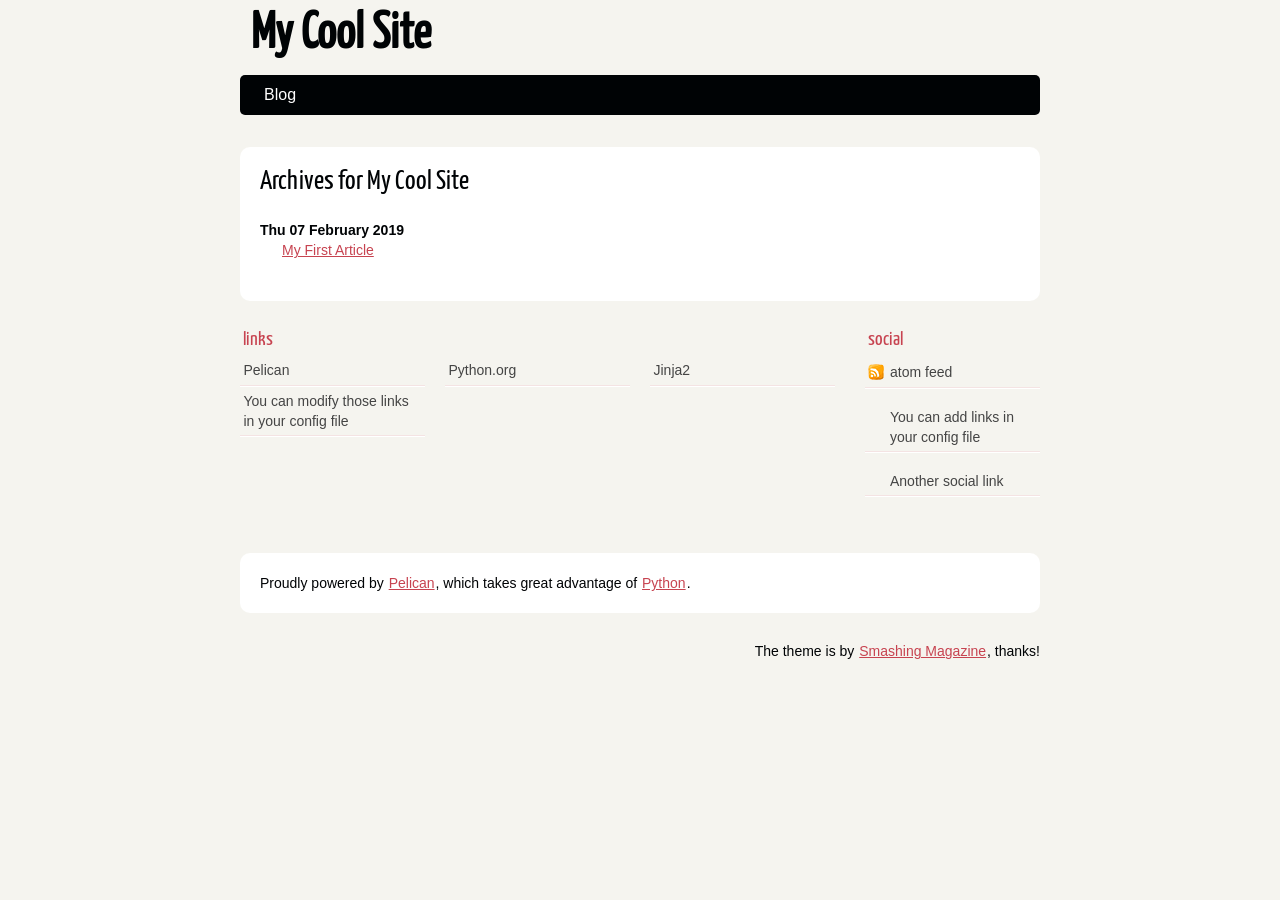
<file: archives.html>
<!DOCTYPE html>
<html lang="en">
<head>
        <meta charset="utf-8" />
        <title>My Cool Site</title>
        <link rel="stylesheet" href="https://skywolff.github.io/CMPUT404-lab05/theme/css/main.css" />
        <link href="https://skywolff.github.io/CMPUT404-lab05/feeds/all.atom.xml" type="application/atom+xml" rel="alternate" title="My Cool Site Atom Feed" />
</head>

<body id="index" class="home">
        <header id="banner" class="body">
                <h1><a href="https://skywolff.github.io/CMPUT404-lab05/">My Cool Site </a></h1>
                <nav><ul>
                    <li><a href="https://skywolff.github.io/CMPUT404-lab05/category/blog.html">Blog</a></li>
                </ul></nav>
        </header><!-- /#banner -->
<section id="content" class="body">
<h1>Archives for My Cool Site</h1>

<dl>
    <dt>Thu 07 February 2019</dt>
    <dd><a href="https://skywolff.github.io/CMPUT404-lab05/my-first-article.html">My First Article</a></dd>
</dl>
</section>
        <section id="extras" class="body">
                <div class="blogroll">
                        <h2>links</h2>
                        <ul>
                            <li><a href="http://getpelican.com/">Pelican</a></li>
                            <li><a href="http://python.org/">Python.org</a></li>
                            <li><a href="http://jinja.pocoo.org/">Jinja2</a></li>
                            <li><a href="#">You can modify those links in your config file</a></li>
                        </ul>
                </div><!-- /.blogroll -->
                <div class="social">
                        <h2>social</h2>
                        <ul>
                            <li><a href="https://skywolff.github.io/CMPUT404-lab05/feeds/all.atom.xml" type="application/atom+xml" rel="alternate">atom feed</a></li>

                            <li><a href="#">You can add links in your config file</a></li>
                            <li><a href="#">Another social link</a></li>
                        </ul>
                </div><!-- /.social -->
        </section><!-- /#extras -->

        <footer id="contentinfo" class="body">
                <address id="about" class="vcard body">
                Proudly powered by <a href="http://getpelican.com/">Pelican</a>, which takes great advantage of <a href="http://python.org">Python</a>.
                </address><!-- /#about -->

                <p>The theme is by <a href="http://coding.smashingmagazine.com/2009/08/04/designing-a-html-5-layout-from-scratch/">Smashing Magazine</a>, thanks!</p>
        </footer><!-- /#contentinfo -->

</body>
</html>
</file>
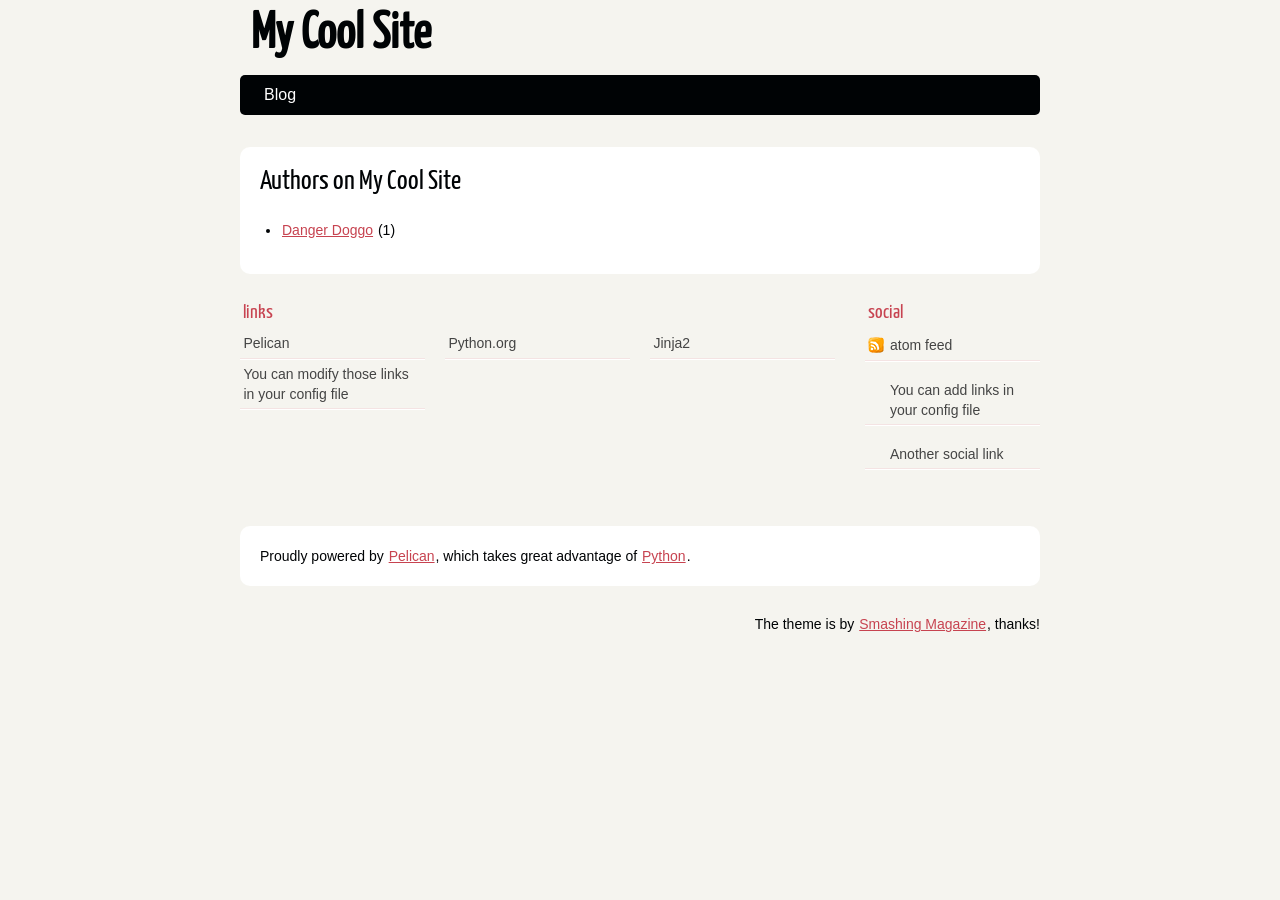
<file: authors.html>
<!DOCTYPE html>
<html lang="en">
<head>
        <meta charset="utf-8" />
        <title>My Cool Site - Authors</title>
        <link rel="stylesheet" href="https://skywolff.github.io/CMPUT404-lab05/theme/css/main.css" />
        <link href="https://skywolff.github.io/CMPUT404-lab05/feeds/all.atom.xml" type="application/atom+xml" rel="alternate" title="My Cool Site Atom Feed" />
</head>

<body id="index" class="home">
        <header id="banner" class="body">
                <h1><a href="https://skywolff.github.io/CMPUT404-lab05/">My Cool Site </a></h1>
                <nav><ul>
                    <li><a href="https://skywolff.github.io/CMPUT404-lab05/category/blog.html">Blog</a></li>
                </ul></nav>
        </header><!-- /#banner -->

<section id="content" class="body">
    <h1>Authors on My Cool Site</h1>
    <ul>
        <li><a href="https://skywolff.github.io/CMPUT404-lab05/author/danger-doggo.html">Danger Doggo</a> (1)</li>
    </ul>
</section>

        <section id="extras" class="body">
                <div class="blogroll">
                        <h2>links</h2>
                        <ul>
                            <li><a href="http://getpelican.com/">Pelican</a></li>
                            <li><a href="http://python.org/">Python.org</a></li>
                            <li><a href="http://jinja.pocoo.org/">Jinja2</a></li>
                            <li><a href="#">You can modify those links in your config file</a></li>
                        </ul>
                </div><!-- /.blogroll -->
                <div class="social">
                        <h2>social</h2>
                        <ul>
                            <li><a href="https://skywolff.github.io/CMPUT404-lab05/feeds/all.atom.xml" type="application/atom+xml" rel="alternate">atom feed</a></li>

                            <li><a href="#">You can add links in your config file</a></li>
                            <li><a href="#">Another social link</a></li>
                        </ul>
                </div><!-- /.social -->
        </section><!-- /#extras -->

        <footer id="contentinfo" class="body">
                <address id="about" class="vcard body">
                Proudly powered by <a href="http://getpelican.com/">Pelican</a>, which takes great advantage of <a href="http://python.org">Python</a>.
                </address><!-- /#about -->

                <p>The theme is by <a href="http://coding.smashingmagazine.com/2009/08/04/designing-a-html-5-layout-from-scratch/">Smashing Magazine</a>, thanks!</p>
        </footer><!-- /#contentinfo -->

</body>
</html>
</file>
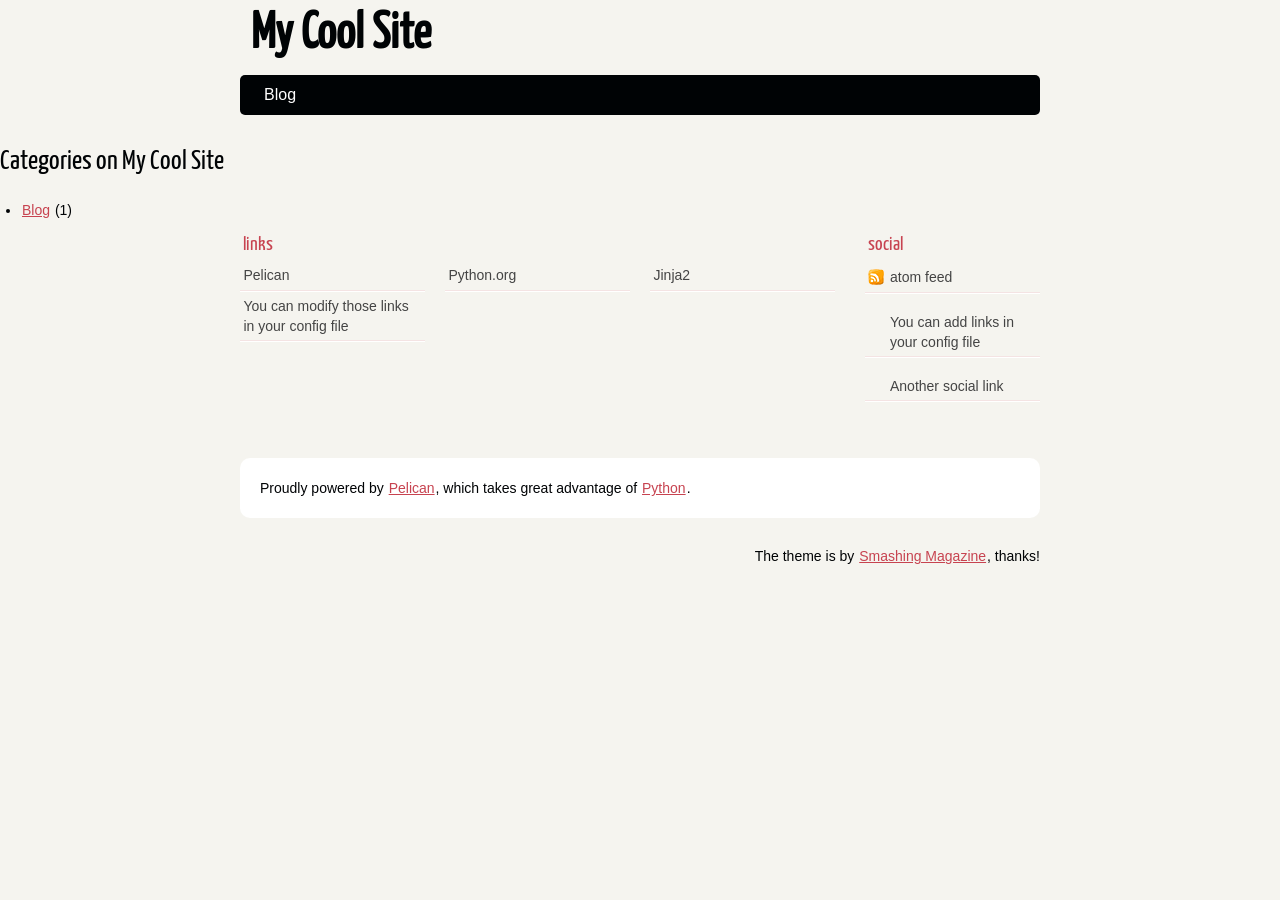
<file: categories.html>
<!DOCTYPE html>
<html lang="en">
<head>
        <meta charset="utf-8" />
        <title>My Cool Site - Categories</title>
        <link rel="stylesheet" href="https://skywolff.github.io/CMPUT404-lab05/theme/css/main.css" />
        <link href="https://skywolff.github.io/CMPUT404-lab05/feeds/all.atom.xml" type="application/atom+xml" rel="alternate" title="My Cool Site Atom Feed" />
</head>

<body id="index" class="home">
        <header id="banner" class="body">
                <h1><a href="https://skywolff.github.io/CMPUT404-lab05/">My Cool Site </a></h1>
                <nav><ul>
                    <li><a href="https://skywolff.github.io/CMPUT404-lab05/category/blog.html">Blog</a></li>
                </ul></nav>
        </header><!-- /#banner -->
    <h1>Categories on My Cool Site</h1>
    <ul>
        <li><a href="https://skywolff.github.io/CMPUT404-lab05/category/blog.html">Blog</a> (1)</li>
    </ul>
        <section id="extras" class="body">
                <div class="blogroll">
                        <h2>links</h2>
                        <ul>
                            <li><a href="http://getpelican.com/">Pelican</a></li>
                            <li><a href="http://python.org/">Python.org</a></li>
                            <li><a href="http://jinja.pocoo.org/">Jinja2</a></li>
                            <li><a href="#">You can modify those links in your config file</a></li>
                        </ul>
                </div><!-- /.blogroll -->
                <div class="social">
                        <h2>social</h2>
                        <ul>
                            <li><a href="https://skywolff.github.io/CMPUT404-lab05/feeds/all.atom.xml" type="application/atom+xml" rel="alternate">atom feed</a></li>

                            <li><a href="#">You can add links in your config file</a></li>
                            <li><a href="#">Another social link</a></li>
                        </ul>
                </div><!-- /.social -->
        </section><!-- /#extras -->

        <footer id="contentinfo" class="body">
                <address id="about" class="vcard body">
                Proudly powered by <a href="http://getpelican.com/">Pelican</a>, which takes great advantage of <a href="http://python.org">Python</a>.
                </address><!-- /#about -->

                <p>The theme is by <a href="http://coding.smashingmagazine.com/2009/08/04/designing-a-html-5-layout-from-scratch/">Smashing Magazine</a>, thanks!</p>
        </footer><!-- /#contentinfo -->

</body>
</html>
</file>
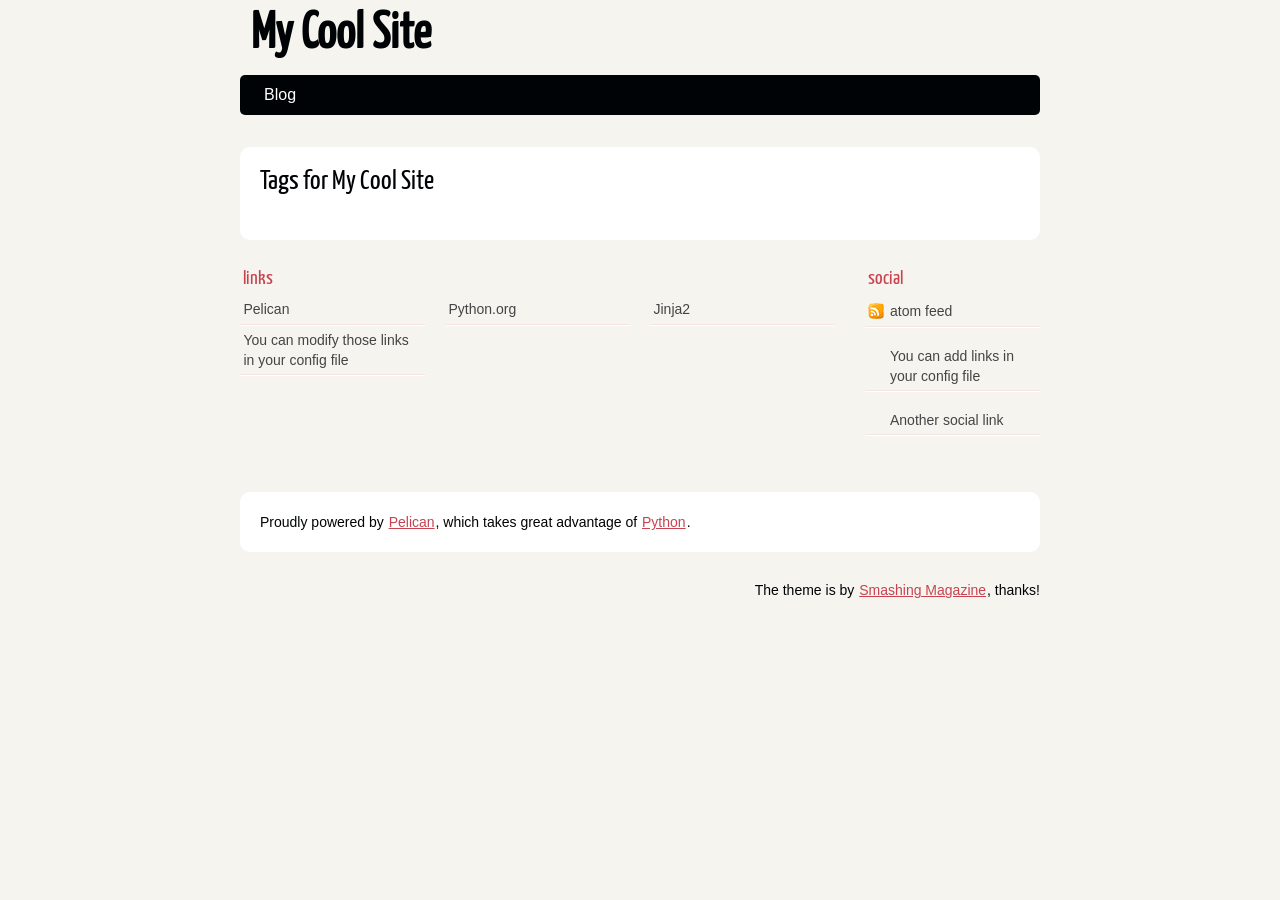
<file: tags.html>
<!DOCTYPE html>
<html lang="en">
<head>
        <meta charset="utf-8" />
        <title>My Cool Site - Tags</title>
        <link rel="stylesheet" href="https://skywolff.github.io/CMPUT404-lab05/theme/css/main.css" />
        <link href="https://skywolff.github.io/CMPUT404-lab05/feeds/all.atom.xml" type="application/atom+xml" rel="alternate" title="My Cool Site Atom Feed" />
</head>

<body id="index" class="home">
        <header id="banner" class="body">
                <h1><a href="https://skywolff.github.io/CMPUT404-lab05/">My Cool Site </a></h1>
                <nav><ul>
                    <li><a href="https://skywolff.github.io/CMPUT404-lab05/category/blog.html">Blog</a></li>
                </ul></nav>
        </header><!-- /#banner -->

<section id="content" class="body">
    <h1>Tags for My Cool Site</h1>
    <ul>
    </ul>
</section>

        <section id="extras" class="body">
                <div class="blogroll">
                        <h2>links</h2>
                        <ul>
                            <li><a href="http://getpelican.com/">Pelican</a></li>
                            <li><a href="http://python.org/">Python.org</a></li>
                            <li><a href="http://jinja.pocoo.org/">Jinja2</a></li>
                            <li><a href="#">You can modify those links in your config file</a></li>
                        </ul>
                </div><!-- /.blogroll -->
                <div class="social">
                        <h2>social</h2>
                        <ul>
                            <li><a href="https://skywolff.github.io/CMPUT404-lab05/feeds/all.atom.xml" type="application/atom+xml" rel="alternate">atom feed</a></li>

                            <li><a href="#">You can add links in your config file</a></li>
                            <li><a href="#">Another social link</a></li>
                        </ul>
                </div><!-- /.social -->
        </section><!-- /#extras -->

        <footer id="contentinfo" class="body">
                <address id="about" class="vcard body">
                Proudly powered by <a href="http://getpelican.com/">Pelican</a>, which takes great advantage of <a href="http://python.org">Python</a>.
                </address><!-- /#about -->

                <p>The theme is by <a href="http://coding.smashingmagazine.com/2009/08/04/designing-a-html-5-layout-from-scratch/">Smashing Magazine</a>, thanks!</p>
        </footer><!-- /#contentinfo -->

</body>
</html>
</file>
